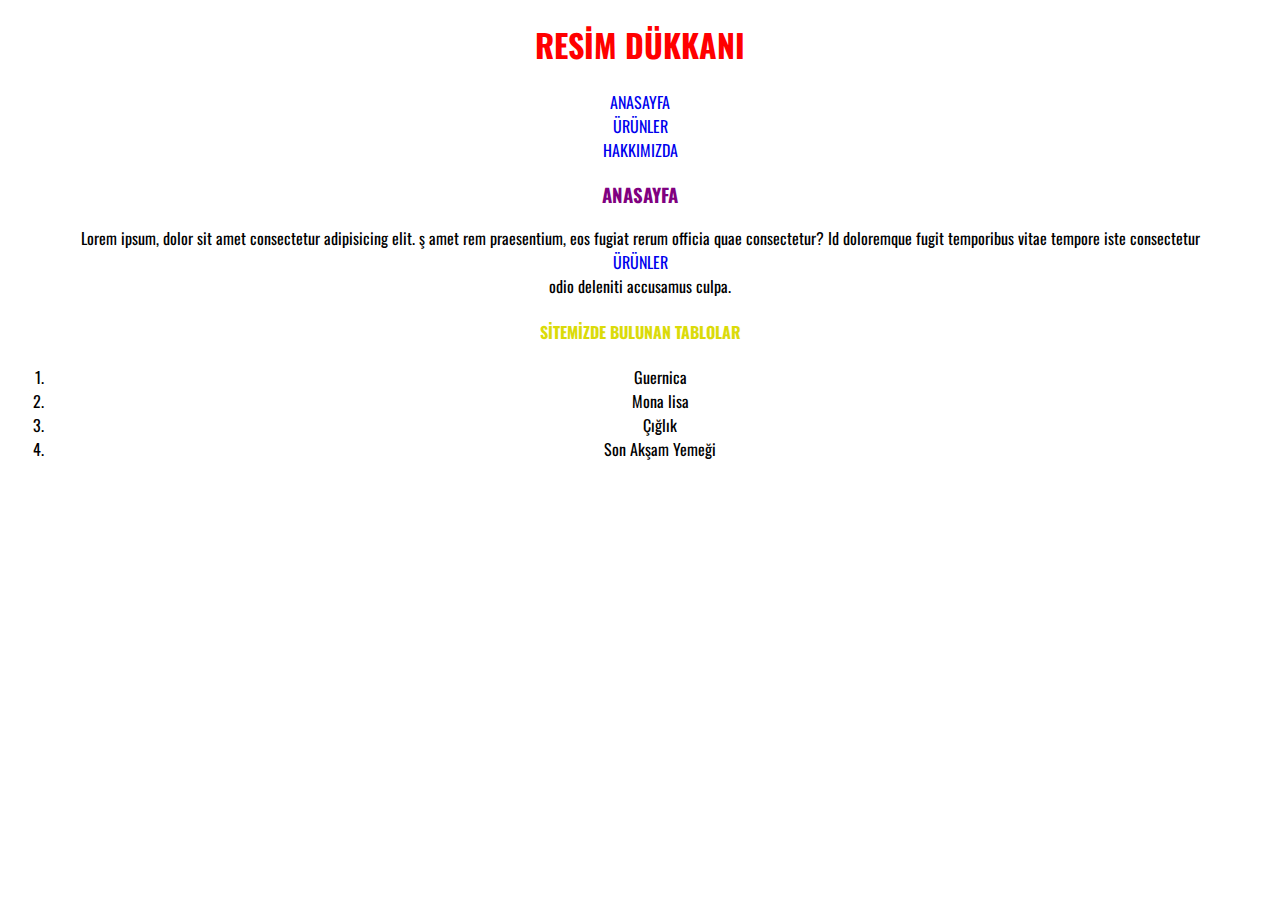
<file: index.html>
<!DOCTYPE html>
<html lang="tr">
<head>
    <meta charset="UTF-8">
    <meta http-equiv="X-UA-Compatible" content="IE=edge">
    <meta name="viewport" content="width=device-width, initial-scale=1.0">
    <title>ResimDükkanı.com </title>
    <link rel="stylesheet" href="style.css">
    <link rel="preconnect" href="https://fonts.gstatic.com">
<link href="https://fonts.googleapis.com/css2?family=Oswald&display=swap" rel="stylesheet">
</head>
<body>
  <h1>RESİM DÜKKANI </h1>
  <a href="index.html">ANASAYFA</a>
  <a href="urunler.html">ÜRÜNLER</a>
  <a href="hakkimizda.html">HAKKIMIZDA</a>
  <h3>ANASAYFA</h3>
  <p>Lorem ipsum, dolor sit amet consectetur adipisicing elit. ş amet rem praesentium, eos fugiat rerum officia quae consectetur? Id doloremque fugit temporibus vitae tempore iste  consectetur <a href="urunler.html">ÜRÜNLER</a>odio deleniti accusamus culpa.</p>
   <h4>SİTEMİZDE BULUNAN TABLOLAR</h4> 
     <ul>
      <li>Guernica </li>
      <li>Mona lisa</li>
      <li>Çığlık</li>
      <li>Son Akşam Yemeği</li>
     </ul>



</body>
</html>
</file>
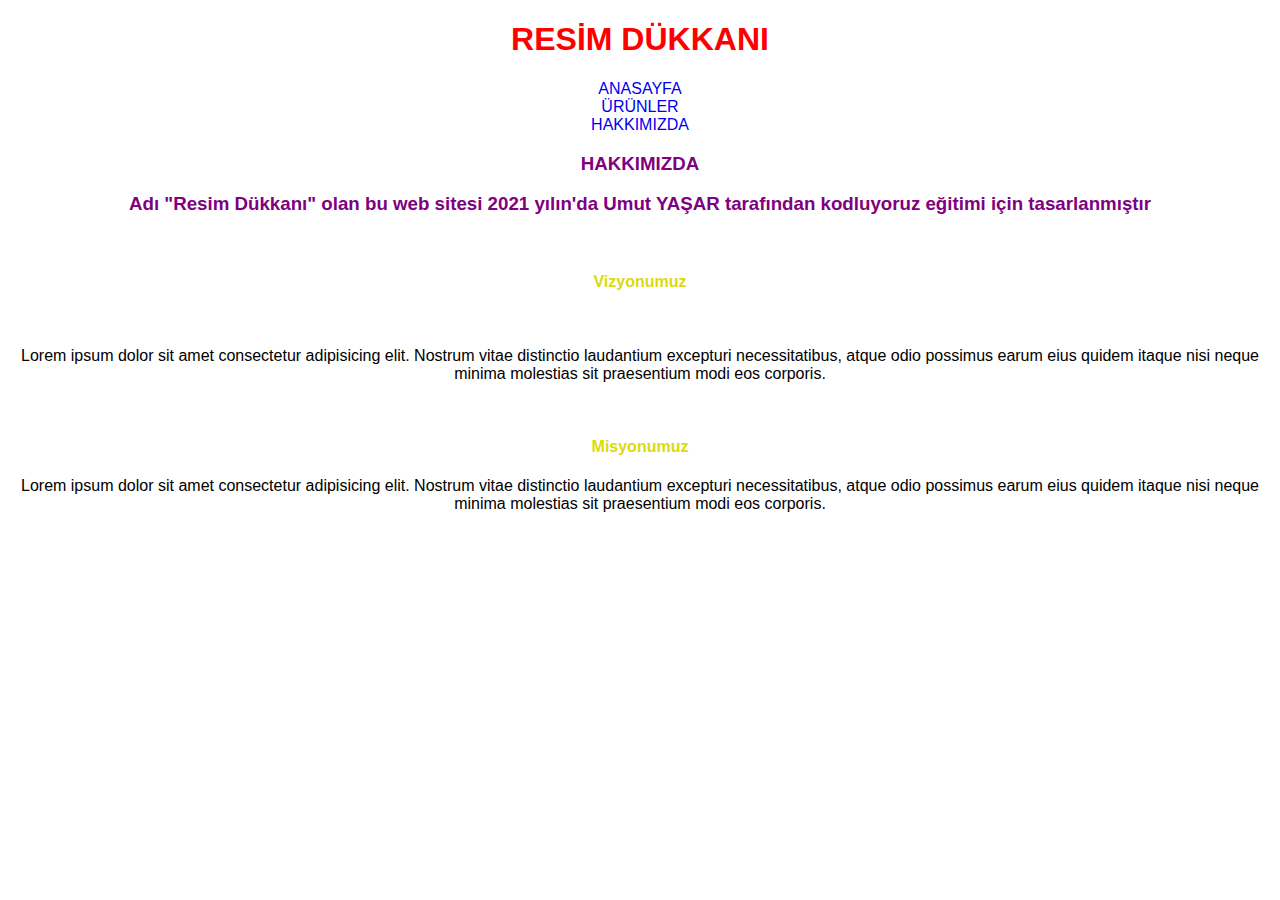
<file: hakkimizda.html>
<!DOCTYPE html>
<html lang="tr">
<head>
    <meta charset="UTF-8">
    <meta http-equiv="X-UA-Compatible" content="IE=edge">
    <meta name="viewport" content="width=device-width, initial-scale=1.0">
    <title>ResimDükkanı.com </title>
    <link rel="stylesheet" href="style.css">
</head>
<body>
  <h1>RESİM DÜKKANI </h1>
  <a href="index.html">ANASAYFA</a>
  <a href="urunler.html">ÜRÜNLER</a>
  <a href="hakkimizda.html">HAKKIMIZDA</a>
  <h3>HAKKIMIZDA</h3>

  <h3>Adı "Resim Dükkanı" olan bu web sitesi 2021 yılın'da Umut YAŞAR tarafından kodluyoruz eğitimi için tasarlanmıştır </h3> <br>

  <h4>Vizyonumuz</h4><br>

  <p>Lorem ipsum dolor sit amet consectetur adipisicing elit. Nostrum vitae distinctio laudantium excepturi necessitatibus, atque odio possimus earum eius quidem itaque nisi neque minima molestias sit praesentium modi eos corporis.</p><br>

  <h4>Misyonumuz</h4>

  <p>Lorem ipsum dolor sit amet consectetur adipisicing elit. Nostrum vitae distinctio laudantium excepturi necessitatibus, atque odio possimus earum eius quidem itaque nisi neque minima molestias sit praesentium modi eos corporis.</p><br>



    
</body>
</html>
</file>
<file: style.css>
h1  {
    color: red;
    text-align: center;
    font-family: 'Oswald', sans-serif;
}
h2  {
    color: red;
    text-align: center;
    font-family: 'Oswald', sans-serif;
    font-size: 30px;
}
h3  {
    color: purple;
    text-align: center;
    font-family: 'Oswald', sans-serif;
}
h4{
    color: rgb(219, 219, 9);
    text-align: center;
    font-family: 'Oswald', sans-serif;
}
ul {
    text-align: center;
    list-style-type: none;
    font-family: 'Oswald', sans-serif;
}
ol {
    text-align: center;
    list-style-type: center;
    font-family: 'Oswald', sans-serif;
}
li {
    text-align: center;
    list-style-type: center;
    font-family: 'Oswald', sans-serif;
}

a {
    margin:0 auto 0 auto;
    display: table;  
    font-family: 'Oswald', sans-serif;
    text-decoration: none; 
}

p {
    text-align: center;
    font-family: 'Oswald', sans-serif;
}
</file>
